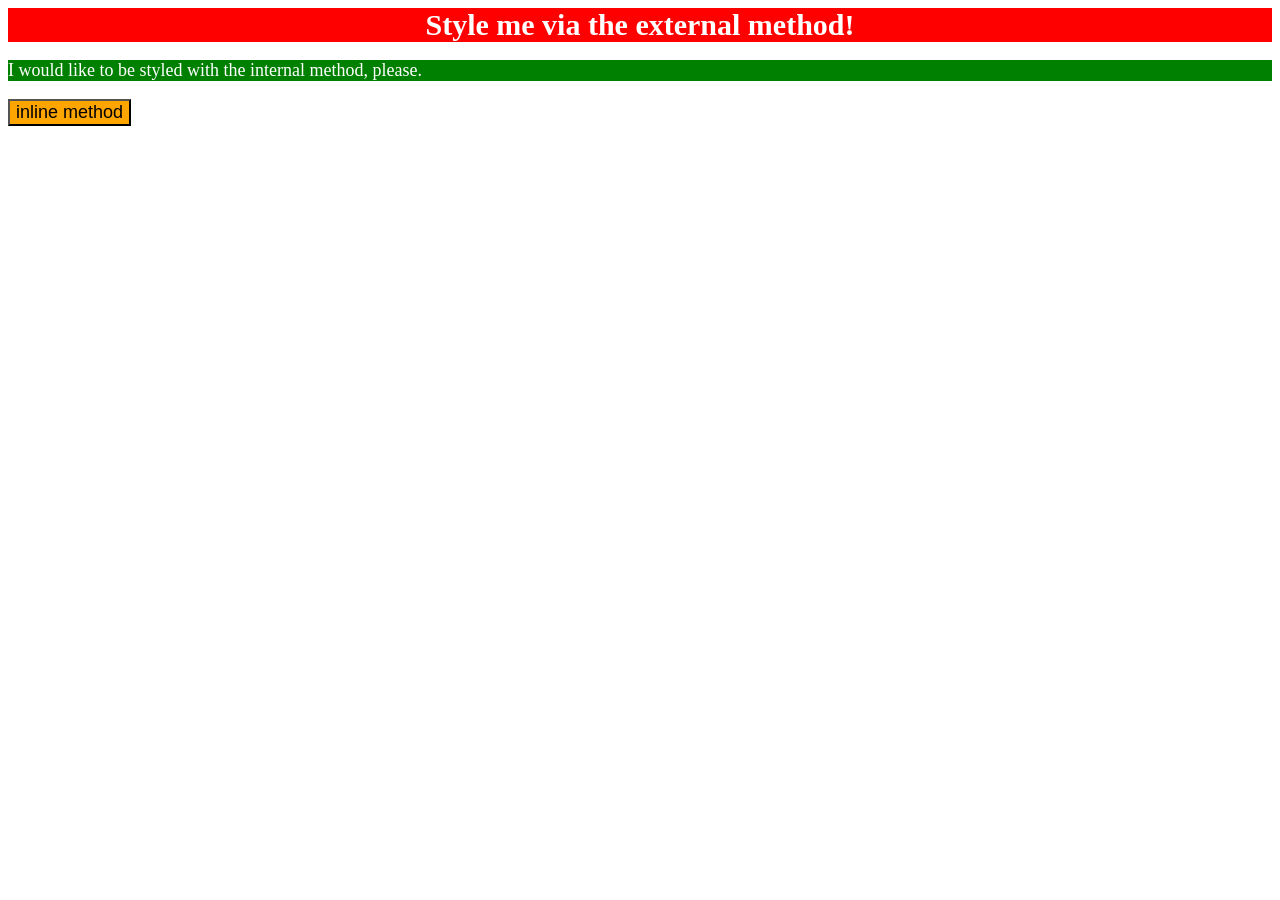
<file: foundations/intro-to-css/01-css-methods/index.html>
<!DOCTYPE html>
<html lang="en">
  <head>
    <meta charset="UTF-8">
    <meta http-equiv="X-UA-Compatible" content="IE=edge">
    <meta name="viewport" content="width=device-width, initial-scale=1.0">
    <title>Methods for Adding CSS</title>
    <link rel="stylesheet" href="style.css">
    <head>
      <style>
        p{background-color: green;
    color: white;
     font-size: 18px;}
      </style>
    </head>
  <body>
    
  </body>
  
    <div>Style me via the external method!</div>
    <p>I would like to be styled with the internal method, please.</p>
    <button style=" background-color: orange;
    font-size: 18px;}">inline method</button>
  </body>
</html>
</file>
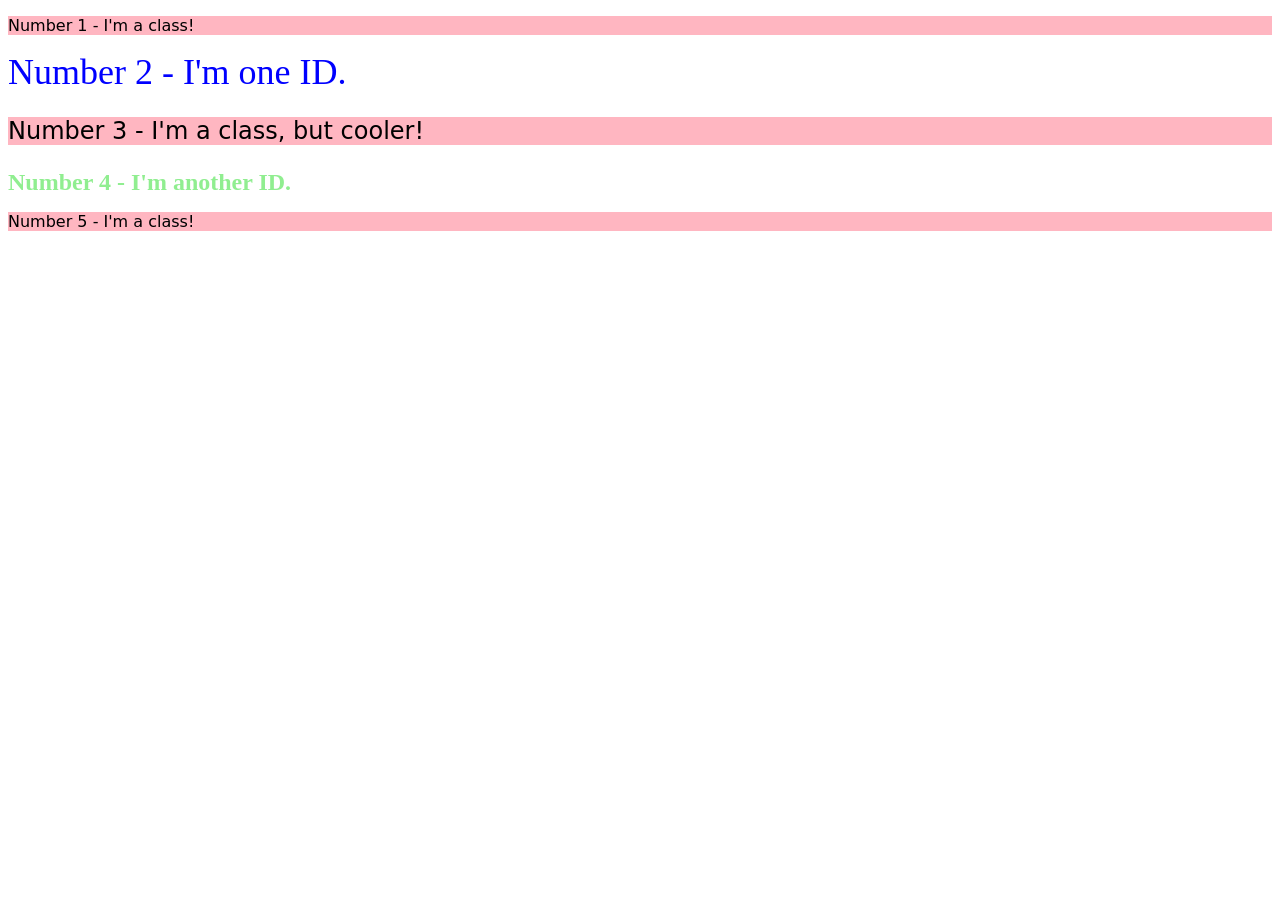
<file: foundations/intro-to-css/02-class-id-selectors/index.html>
<!DOCTYPE html>
<html lang="en">
  <head>
    <meta charset="UTF-8">
    <meta http-equiv="X-UA-Compatible" content="IE=edge">
    <meta name="viewport" content="width=device-width, initial-scale=1.0">
    <title>Class and ID Selectors</title>
    <link rel="stylesheet" href="style.css">
  </head>
  <body>
    <p class="odd-number-element">Number 1 - I'm a class!</p>
    <div id="second-element">Number 2 - I'm one ID.</div>
    <p class="odd-number-element third-element">Number 3 - I'm a class, but cooler!</p>
    <div id ="forth-number">Number 4 - I'm another ID.</div>
    <p class="odd-number-element">Number 5 - I'm a class!</p>
  </body>
</html>
</file>
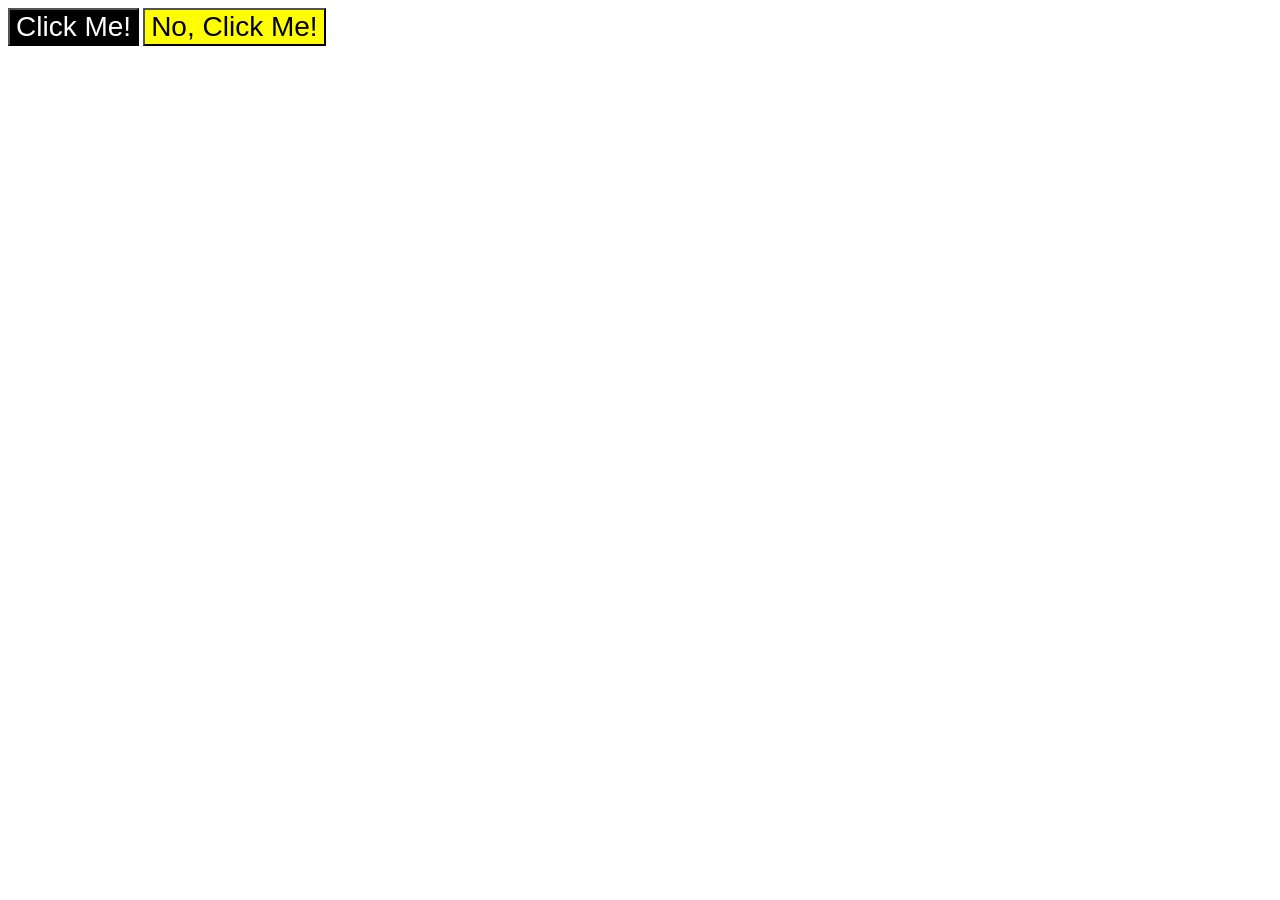
<file: foundations/intro-to-css/03-grouping-selectors/index.html>
<!DOCTYPE html>
<html lang="en">
  <head>
    <meta charset="UTF-8">
    <meta http-equiv="X-UA-Compatible" content="IE=edge">
    <meta name="viewport" content="width=device-width, initial-scale=1.0">
    <title>Grouping Selectors</title>
    <link rel="stylesheet" href="style.css">
  </head>
  <body>
    <button class="black-button">Click Me!</button>
    <button class="yellow-button">No, Click Me!</button>
  </body>
</html>
</file>
<file: foundations/intro-to-css/01-css-methods/style.css>
div{background-color: red;
    color: white;
     align-items: center;
    font-weight: bold;
    text-align: center;
font-size: 30px;}
    
     button{background-color: orange;
    font-size: 18px;}
</file>
<file: foundations/intro-to-css/02-class-id-selectors/style.css>
/* Add CSS Styling */
.odd-number-element{background-color: lightpink;
font-family: "Verdana","DejaVu Sans" ,"sans-serif";
font: size 24px;}

#second-element{
    color: blue;
font-size: 36px;}

    .third-element{
        font-size: 24px;}


#forth-number{color: lightgreen;
font-size: 24px;
font-weight: bold;}
</file>
<file: foundations/intro-to-css/03-grouping-selectors/style.css>
/* Add CSS Styling */
.black-button{
    background-color: black;
    color: white;
    
}
.yellow-button{
    background-color: yellow;
}
.black-button,.yellow-button{
    font-size: 28px;
    font-family:"Helvetica","Times New Roman","sans-serif";
}
</file>
